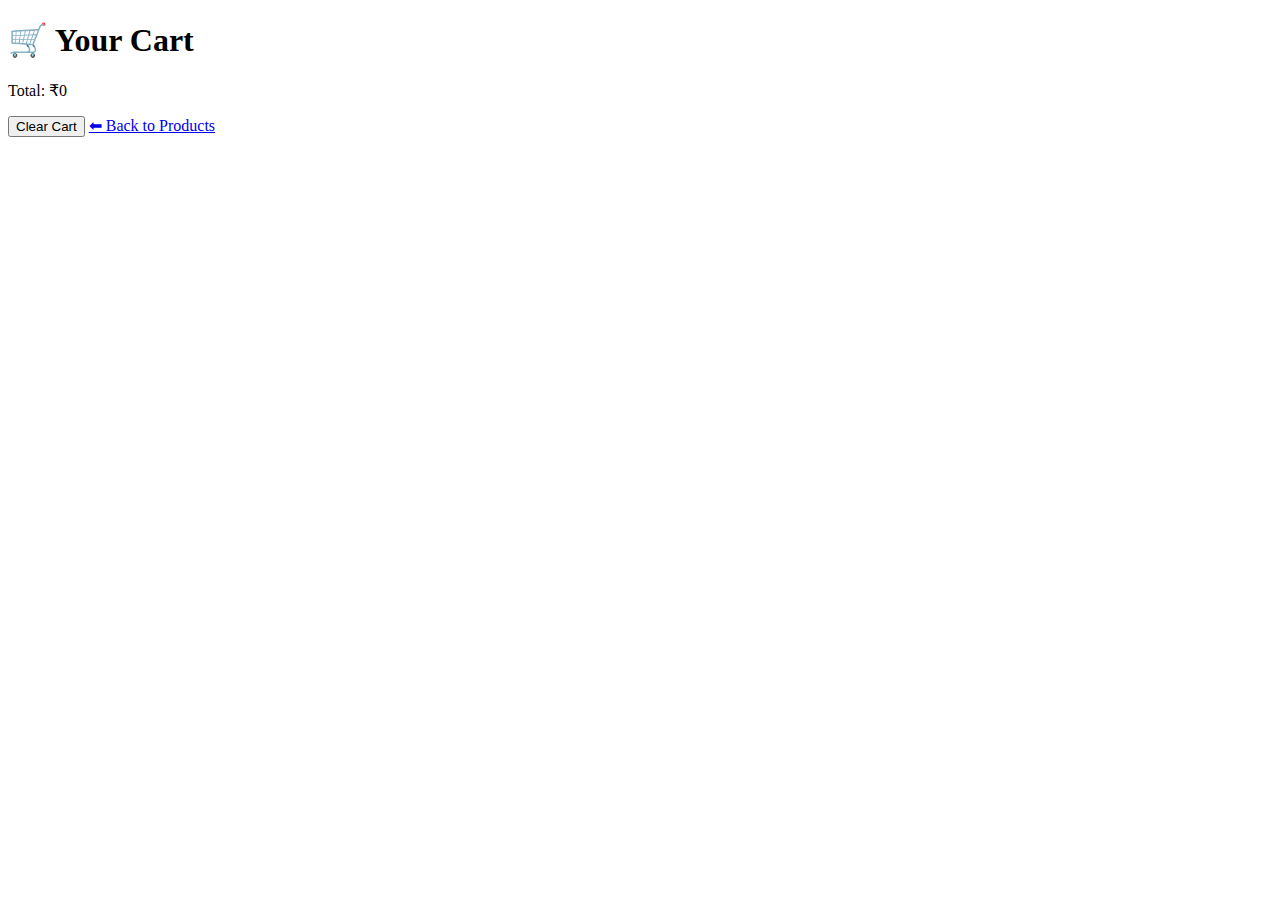
<file: cart.html>
<!DOCTYPE html>
<html>
<head>
  <title>Your Cart</title>
</head>
<body>
  <h1>🛒 Your Cart</h1>
  <ul id="cartItems"></ul>
  <p id="totalPrice">Total: ₹0</p>
  <button onclick="clearCart()">Clear Cart</button>
  <a href="index.html">⬅ Back to Products</a>

  <script>
    function loadCart() {
      const cart = JSON.parse(localStorage.getItem("cart")) || [];
      const list = document.getElementById("cartItems");
      let total = 0;

      list.innerHTML = "";
      cart.forEach((item, index) => {
        total += item.price;
        const li = document.createElement("li");
        li.innerHTML = `${item.name} - ₹${item.price} 
          <button onclick="removeItem(${index})">Remove</button>`;
        list.appendChild(li);
      });

      document.getElementById("totalPrice").innerText = "Total: ₹" + total;
    }

    function removeItem(index) {
      let cart = JSON.parse(localStorage.getItem("cart")) || [];
      cart.splice(index, 1);
      localStorage.setItem("cart", JSON.stringify(cart));
      loadCart();
    }

    function clearCart() {
      localStorage.removeItem("cart");
      loadCart();
    }

    loadCart();
  </script>
</body>
</html>
</file>
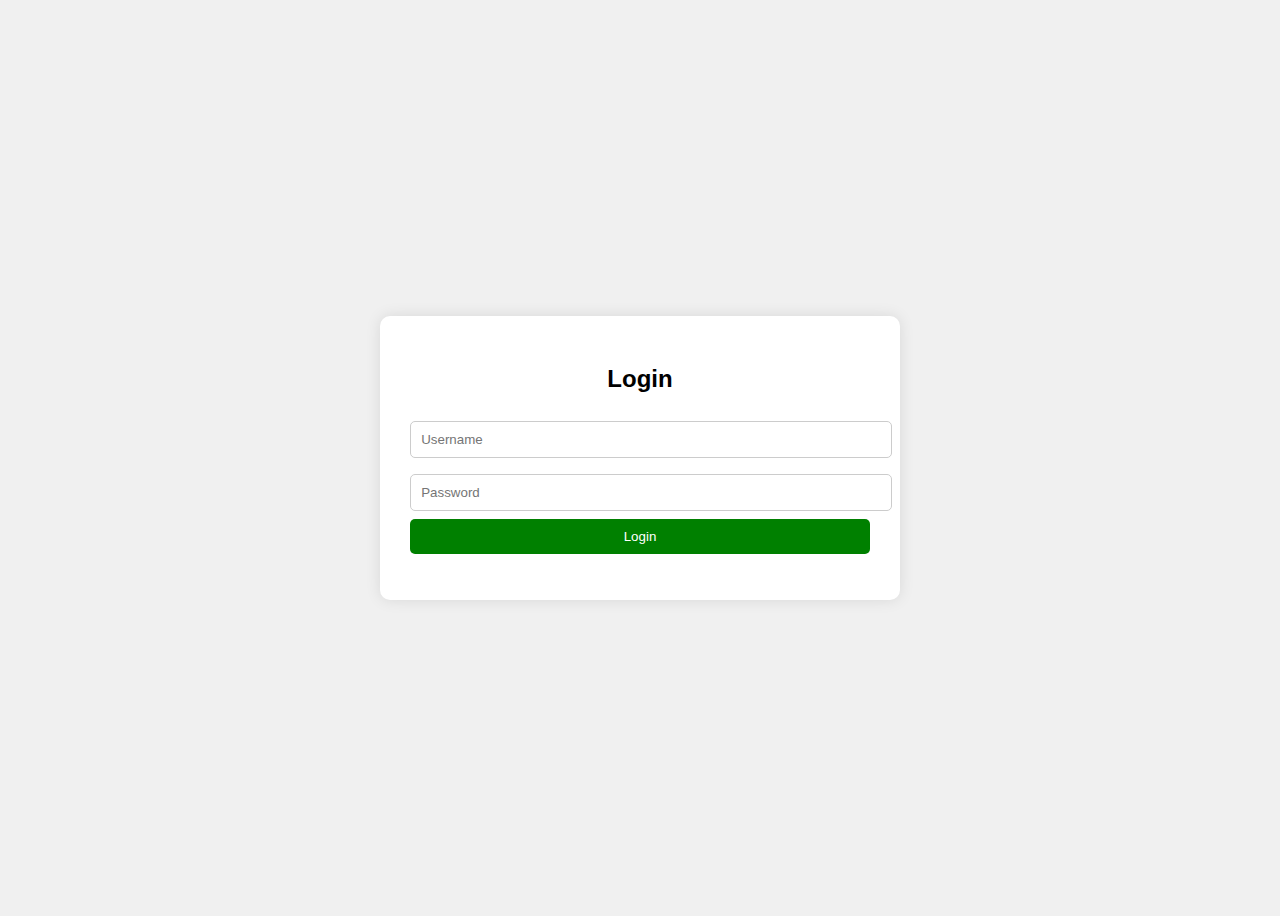
<file: login.html>
<!-- login.html -->
<!DOCTYPE html>
<html lang="en">
<head>
  <meta charset="UTF-8">
  <title>Login - Online Grocery Store</title>
  <meta name="viewport" content="width=device-width, initial-scale=1.0">
  <style>
    body {
      display: flex;
      height: 100vh;
      justify-content: center;
      align-items: center;
      background: #f0f0f0;
      font-family: Arial;
    }
    .login-box {
      background: white;
      padding: 30px;
      border-radius: 10px;
      box-shadow: 0 0 15px rgba(0, 0, 0, 0.1);
    }
    .login-box h2 {
      text-align: center;
      margin-bottom: 20px;
    }
    .login-box input {
      width: 100%;
      padding: 10px;
      margin: 8px 0;
      border-radius: 5px;
      border: 1px solid #ccc;
    }
    .login-box button {
      width: 100%;
      padding: 10px;
      background: green;
      color: white;
      border: none;
      border-radius: 5px;
    }
    .error {
      color: red;
      text-align: center;
    }
  </style>
</head>
<body>
  <div class="login-box">
    <h2>Login</h2>
    <input type="text" id="username" placeholder="Username" required>
    <input type="password" id="password" placeholder="Password" required>
    <button onclick="login()">Login</button>
    <p class="error" id="errorMsg"></p>
  </div>

  <script>
    function login() {
      var user = document.getElementById("username").value;
      var pass = document.getElementById("password").value;

      // Example static username/password
      if (user === "admin" && pass === "1234") {
        window.location.href = "index.html";  // Redirect to main site
       } else {
       // document.getElementById("errorMsg").innerText = "Invalid username or password!";
        window.location.href = "index.html"; 
      }
    }

  
   
    </script>
</body>
</html>
</file>
